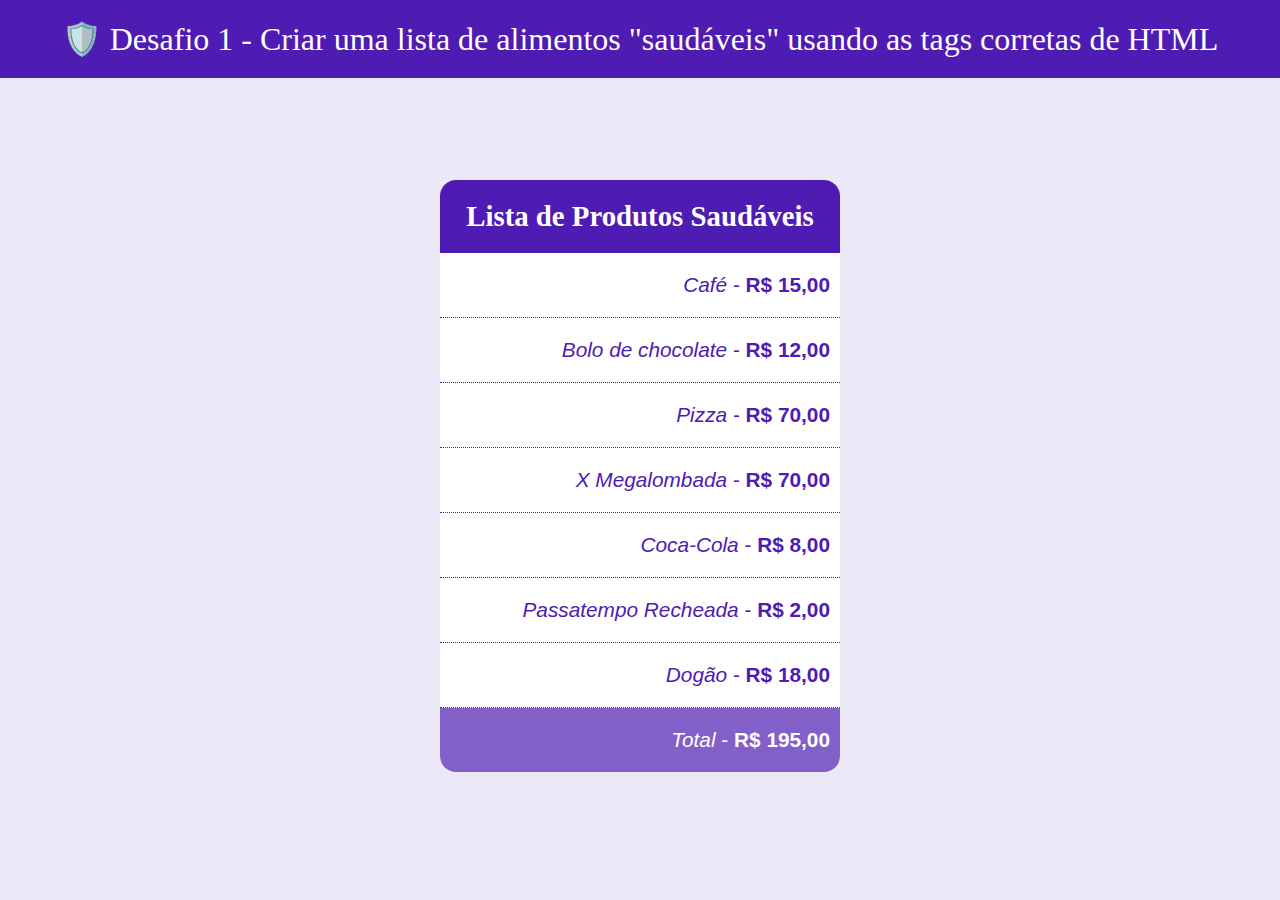
<file: html-css-basico/desafio1/index.html>
<!DOCTYPE html>
<html lang="pt-br">
<head>
    <meta charset="utf-8">
    <meta http-equiv="X-UA-Compatible" content="IE=edge">
    <meta name="viewport" content="width=device-width, initial-scale=1.0">
    <title>🛡️ Desafio 1 - Lista</title>

    <link rel="stylesheet" href="src/css/style.css"> 
</head>
<body>

    <h1><strong>🛡️ Desafio 1</strong> - Criar uma lista de alimentos "saudáveis" usando as tags corretas de HTML</h1>

    <div class="bg-center">

        <h2>Lista de Produtos Saudáveis</h2>

        <ul>

            <li>
                <span class="produto">Café</span> - <strong>R$ 15,00</strong>
            </li>

            <li>
                <span class="produto">Bolo de chocolate</span> - <strong>R$ 12,00</strong>
            </li>

            <li>
                <span class="produto">Pizza</span> - <strong>R$ 70,00</strong>
            </li>

            <li>
                <span class="produto">X Megalombada</span> - <strong>R$ 70,00</strong>
            </li>

            <li>
                <span class="produto">Coca-Cola</span> - <strong>R$ 8,00</strong>
            </li>

            <li>
                <span class="produto">Passatempo Recheada</span> - <strong>R$ 2,00</strong>
            </li>

            <li>
                <span class="produto">Dogão</span> - <strong>R$ 18,00</strong>
            </li>

            <li>
                <span class="produto">Total</span> - <strong>R$ 195,00</strong>
            </li>
        </ul>

    </div>

</body>
</html>
</file>
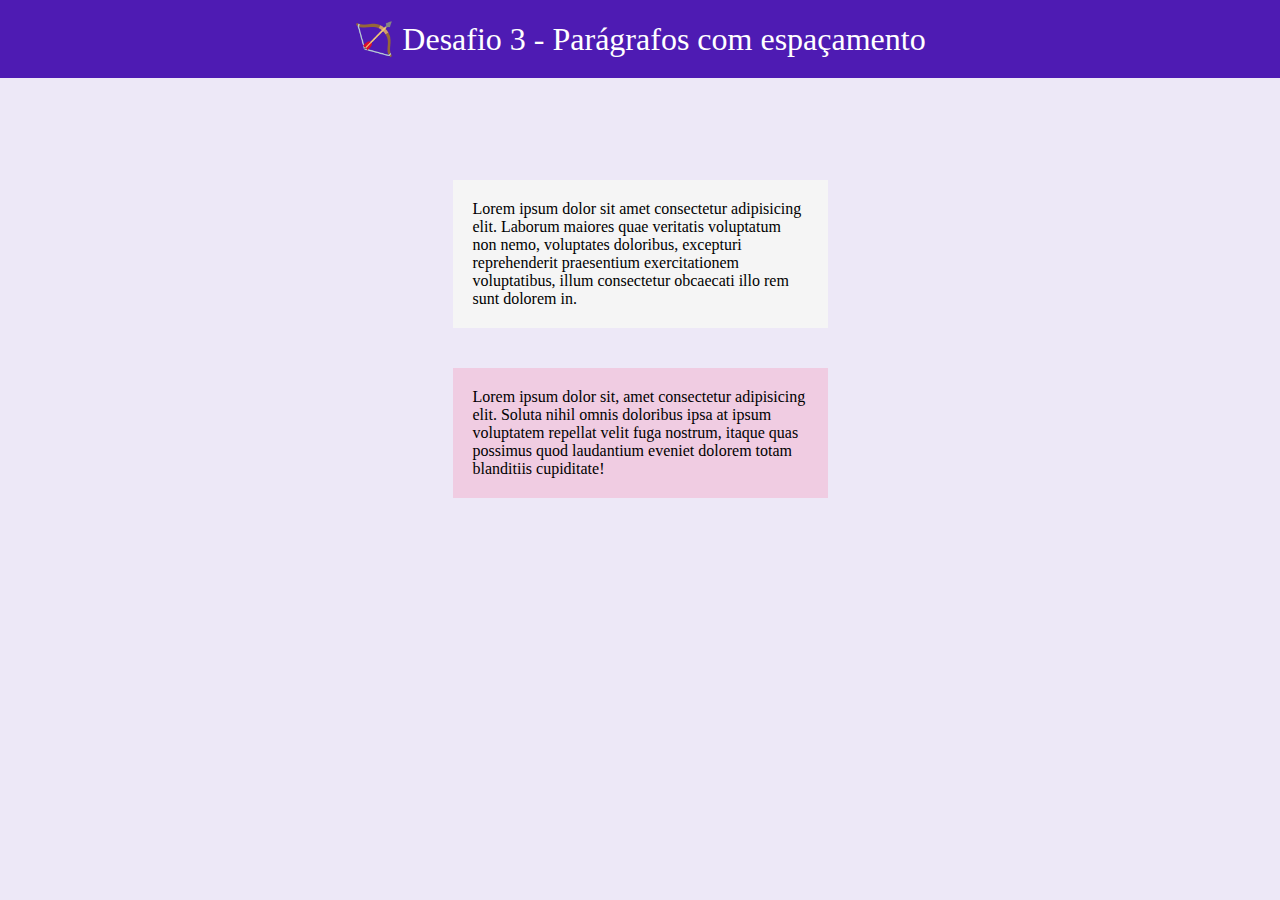
<file: html-css-basico/desafio3/index.html>
<!DOCTYPE html>
<html lang="pt-br">
<head>
    <meta charset="utf-8">
    <meta http-equiv="X-UA-Compatible" content="IE=edge">
    <meta name="viewport" content="width=device-width, initial-scale=1.0">
    <title>🏹 Desafio 3 - Parágrafos com espaçamento</title>

    <link rel="stylesheet" href="src/css/style.css"> 
</head>
<body>

    <h1><strong>🏹 Desafio 3</strong> - Parágrafos com espaçamento</h1>

    <div class="container">
    
        <p class="padrao">Lorem ipsum dolor sit amet consectetur adipisicing elit. Laborum maiores quae veritatis voluptatum non nemo, voluptates doloribus, excepturi reprehenderit praesentium exercitationem voluptatibus, illum consectetur obcaecati illo rem sunt dolorem in.</p>

        <p class="destacado">Lorem ipsum dolor sit, amet consectetur adipisicing elit. Soluta nihil omnis doloribus ipsa at ipsum voluptatem repellat velit fuga nostrum, itaque quas possimus quod laudantium eveniet dolorem totam blanditiis cupiditate!</p>

    </div>

</body>
</html>
</file>
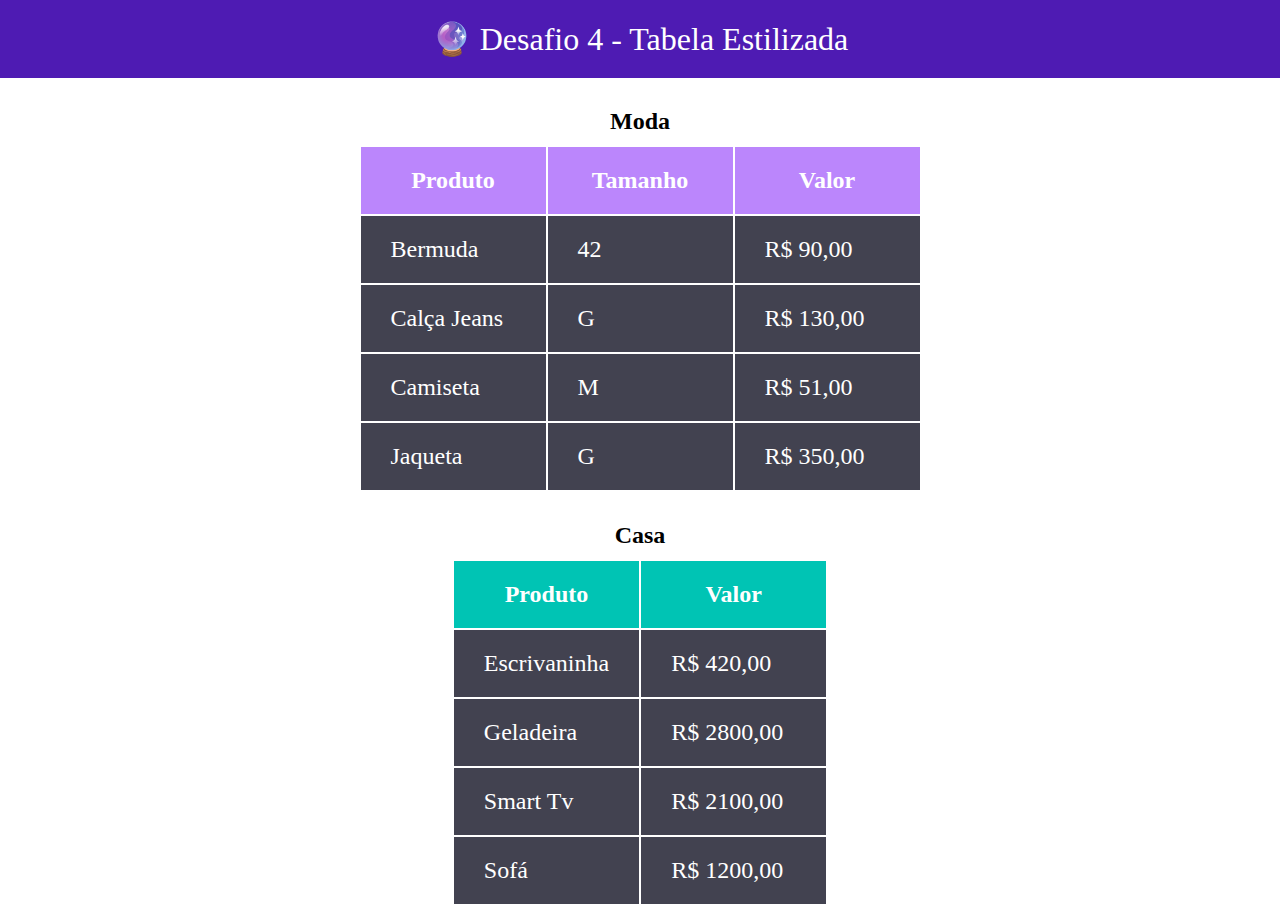
<file: html-css-basico/desafio4/index.html>
<!DOCTYPE html>
<html lang="pt-br">
<head>
    <meta charset="utf-8">
    <meta http-equiv="X-UA-Compatible" content="IE=edge">
    <meta name="viewport" content="width=device-width, initial-scale=1.0">
    <title>🔮 Desafio 4 - Tabela Estilizada</title>

    <link rel="stylesheet" href="src/css/style.css"> 
</head>
<body>

    <h1><strong>🔮 Desafio 4</strong> - Tabela Estilizada</h1>

    <h2 class="titulo">Moda</h2>

    <table class="moda">
        <tr>
            <th>Produto</th>
            <th>Tamanho</th>
            <th>Valor</th>
        </tr>

        <tr>
            <td>Bermuda</td>
            <td>42</td>
            <td>R$ 90,00</td>
        </tr>

        <tr>
            <td>Calça Jeans</td>
            <td>G</td>
            <td>R$ 130,00</td>
        </tr>

        <tr>
            <td>Camiseta</td>
            <td>M</td>
            <td>R$ 51,00</td>
        </tr>

        <tr>
            <td>Jaqueta</td>
            <td>G</td>
            <td>R$ 350,00</td>
        </tr>

    </table>

    <h2 class="titulo">Casa</h2>

    <table class="casa">
        <tr>
            <th>Produto</th>
            <th>Valor</th>
        </tr>

        <tr>
            <td>Escrivaninha</td>
            <td>R$ 420,00</td>
        </tr>

        <tr>
            <td>Geladeira</td>
            <td>R$ 2800,00</td>
        </tr>

        <tr>
            <td>Smart Tv</td>
            <td>R$ 2100,00</td>
        </tr>

        <tr>
            <td>Sofá</td>
            <td>R$ 1200,00</td>
        </tr>

    </table>

</body>
</html>
</file>
<file: html-css-basico/desafio1/src/css/style.css>
* {
    margin: 0;
    padding: 0;
}

html {
    background-color: rgba(78, 27, 179, 0.1);
    font-size: 16px;
}

.bg-center {
    background-color: #ffffff;
    color: rgb(78, 27, 179);
    margin: 8% auto 0;
    max-width: 400px;
    border-radius: 16px;
}

h1, h2 {
    padding: 20px 10px;
    text-align: center;
}

h1 {
    background-color: rgb(78, 27, 179);
    color: #ffffff;
    font-size: 2rem;
    font-weight: lighter;
}

h2 {
    background-color: rgb(78, 27, 179);
    color: #ffffff;
    font-weight: bold;
    font-size: 1.8rem;
    border-radius: 16px 16px 0 0;
}

ul li {
    list-style: none;
    padding: 20px 10px;
    border-bottom: 1px dotted rgb(78, 27, 179);
    text-align: right;
    font-family: Tahoma, sans-serif;
    font-size: 1.3rem;
    font-weight: 500;
}

ul li:last-child {
    border-bottom: none;
    background-color: rgba(78, 27, 179, 0.7);
    color: #ffffff;
    border-radius: 0 0 16px 16px;
}

ul li:hover {
    background-color: rgb(78, 27, 179);
    color: #ffffff;
}

.produto {
    font-style: italic;
}

/* .preco {
    font-weight: bold;
} */
</file>
<file: html-css-basico/desafio3/src/css/style.css>
* {
    margin: 0;
    padding: 0;
}

html {
    background-color: rgba(78, 27, 179, 0.1);
    font-size: 16px;
}

h1 {
    background-color: rgb(78, 27, 179);
    color: #ffffff;
    padding: 20px 10px;
    font-size: 2rem;
    font-weight: lighter;
    text-align: center;
}

/* DESAFIO 3 */

.container {
    width: 375px;
    margin: 8% auto 0;
}

.padrao {
    background-color: #F5F5F5;
}

.destacado {
    background-color: #F0CCE2;
}

.padrao, .destacado {
    max-width: 375px;
    margin-bottom: 40px;
    padding: 20px;
}
</file>
<file: html-css-basico/desafio4/src/css/style.css>
* {
    margin: 0;
    padding: 0;
}

html {
    background-color: #FFFFFF;
    font-size: 16px;
}

h1 {
    background-color: rgb(78, 27, 179);
    color: #ffffff;
    padding: 20px 10px;
    font-size: 2rem;
    font-weight: lighter;
    text-align: center;
}

/* DESAFIO 4 - Corrigido*/

.titulo {
    color: #000000;
    margin: 30px 0 10px;
    text-align: center;
}

table {
    margin: 0 auto;
    color: #FFFFFF;
}

th, td {
    width: 125px;
    padding: 20px 30px;
}

.moda th{
    background-color: #BB86FC;
}

.casa th{
    background-color: #00C4B4;
}

.moda th, .casa th{
    text-align: center;
}

/*Aqui ao utilizar o seletor tr, obtemos o mesmo resultado do seletor td*/
.moda tr, .casa tr {
    background-color:  #424250;
    font-size: 1.5rem;
    font-weight: normal;
    text-align: left;
}
</file>
